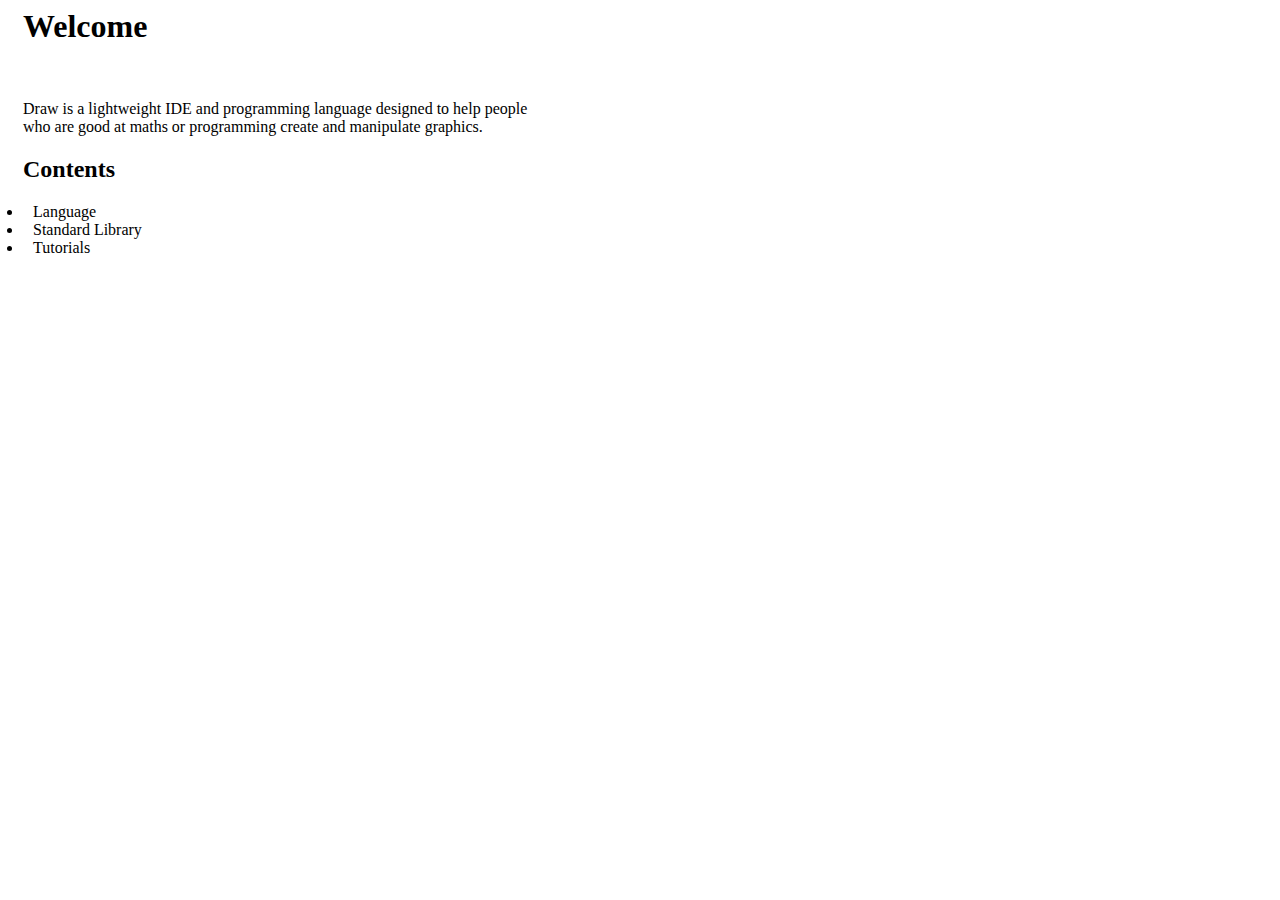
<file: classes/welcome/index.html>
<head>
	<style type="text/css">
		* {
			padding-left: 5;
		}

		a {
			color: inherit;
			text-decoration: inherit;
		}

	</style>

</head>

<body>
	<h1>Welcome</h1>
	<br>
	<p>
		Draw is a lightweight IDE and programming language designed to help people<br>
		who are good at maths or programming create and manipulate graphics.

	</p>
	<h2>Contents</h2>
	<ul>
		<li><a href="language/language_specification.html"> Language </a></li>
		<li><a href="library/standard_library.html"> Standard Library </a></li>
		<li><a href="tutorials/tutorial.html"> Tutorials </a></li>
	</ul>
	
</body>
</file>
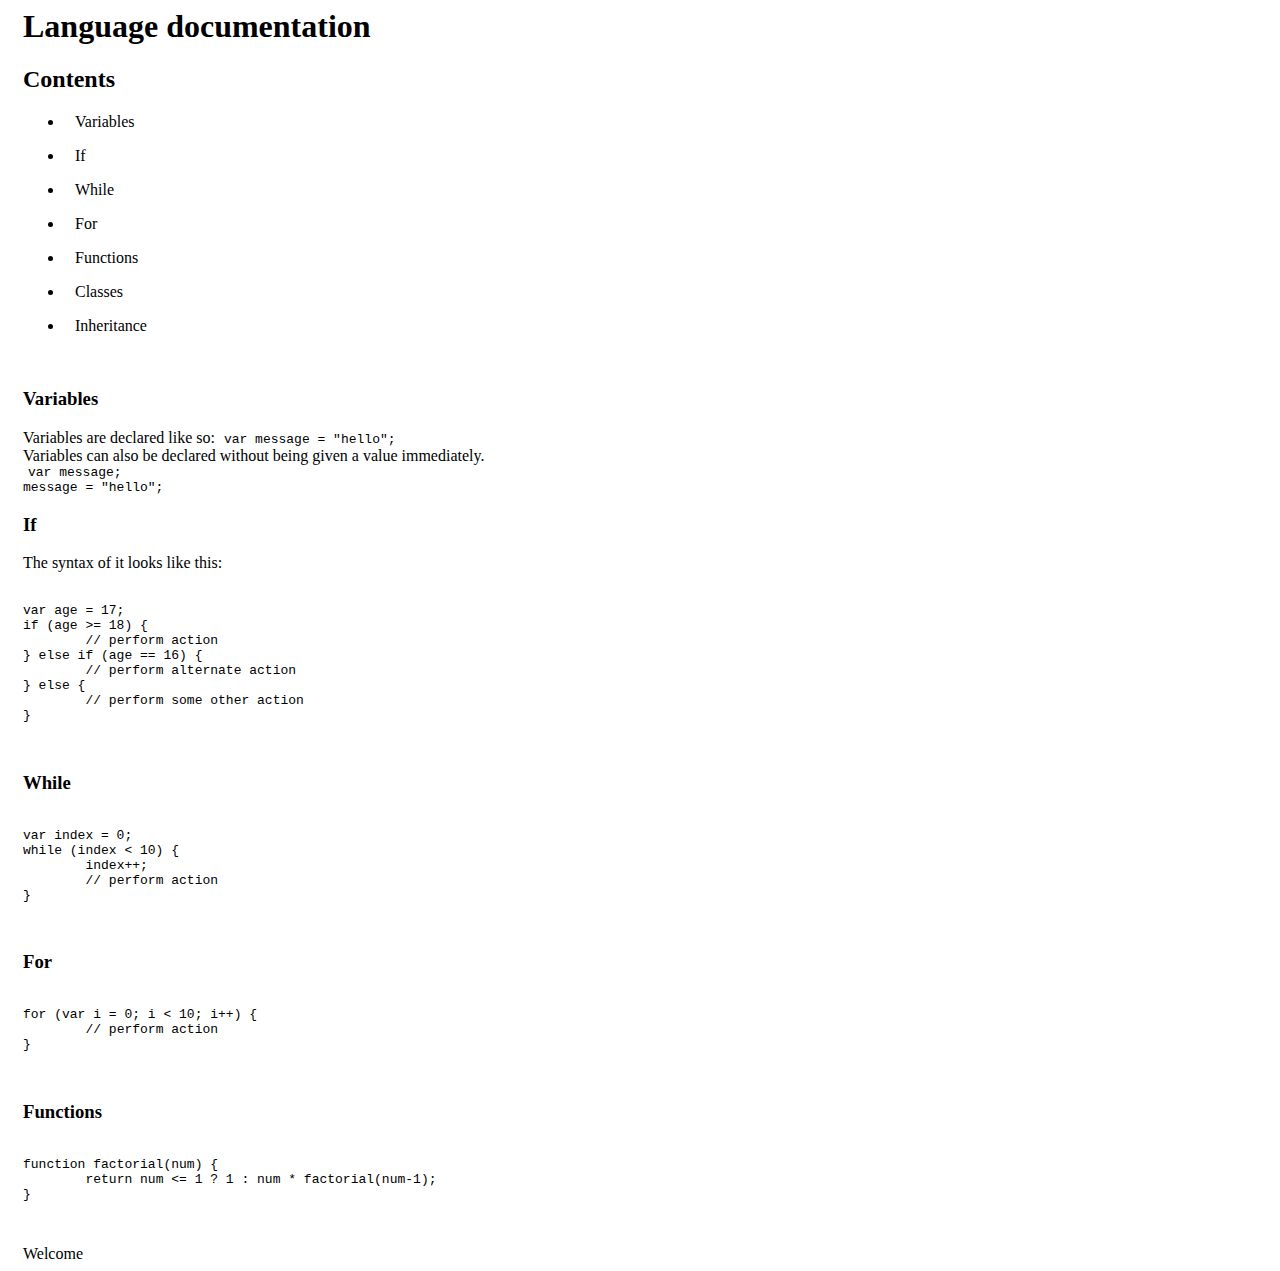
<file: classes/welcome/language/language_specification.html>
<head>
	<style type="text/css">
		* {
			padding-left: 5;
		}

		a {
			color: inherit;
			text-decoration: inherit;
		}

		#contents {
			margin-left: 10;
			padding-left: 10;

		}

		li {
			list-style-position: inside;
		}

	</style>
</head>

<body>
	<h1>Language documentation</h1>
	<h2>Contents</h2>
	<div id="contents">
		<ul>
			<li><a href="#Variables">Variables</a></li>
		</ul>
		<ul>
			<li><a href="#If">If</a></li>
		</ul>
		<ul>
			<li><a href="#While">While</a></li>
		</ul>
		<ul>
			<li><a href="#For">For</a></li>
		</ul>
		<ul>
			<li><a href="#Functions">Functions</a></li>
		</ul>
		<ul>
			<li><a href="#Classes">Classes</a></li>
		</ul>
		<ul>
			<li><a href="#Inheritance">Inheritance</a></li>
		</ul>
	</div>
	<br>

	<h3 id="Variables">Variables</h3>
	<p>
		Variables are declared like so: <code>var message = "hello";</code><br>
		Variables can also be declared without being given a value immediately.<br>
		<code>var message; <br>message = "hello";</code>
	</p>

	<h3 id="If">If</h3>
	<p>
		The syntax of it looks like this:
	<pre>
		<code>
var age = 17;
if (age >= 18) {
	// perform action
} else if (age == 16) {
	// perform alternate action
} else {
	// perform some other action
}
		</code>
	</pre>
	</p>

	<h3 id="While">While</h3>
	<pre>
		<code>
var index = 0;
while (index < 10) {
	index++;
	// perform action
}
		</code>
	</pre>

	<h3 id="For">For</h3>
	<pre>
		<code>
for (var i = 0; i < 10; i++) {
	// perform action
}
		</code>
	</pre>

	<h3 id="Function">Functions</h3>
	<pre>
		<code>
function factorial(num) {
	return num <= 1 ? 1 : num * factorial(num-1);
}
		</code>
	</pre>

	<a href="../index.html">Welcome</a>
	
</body>
</file>
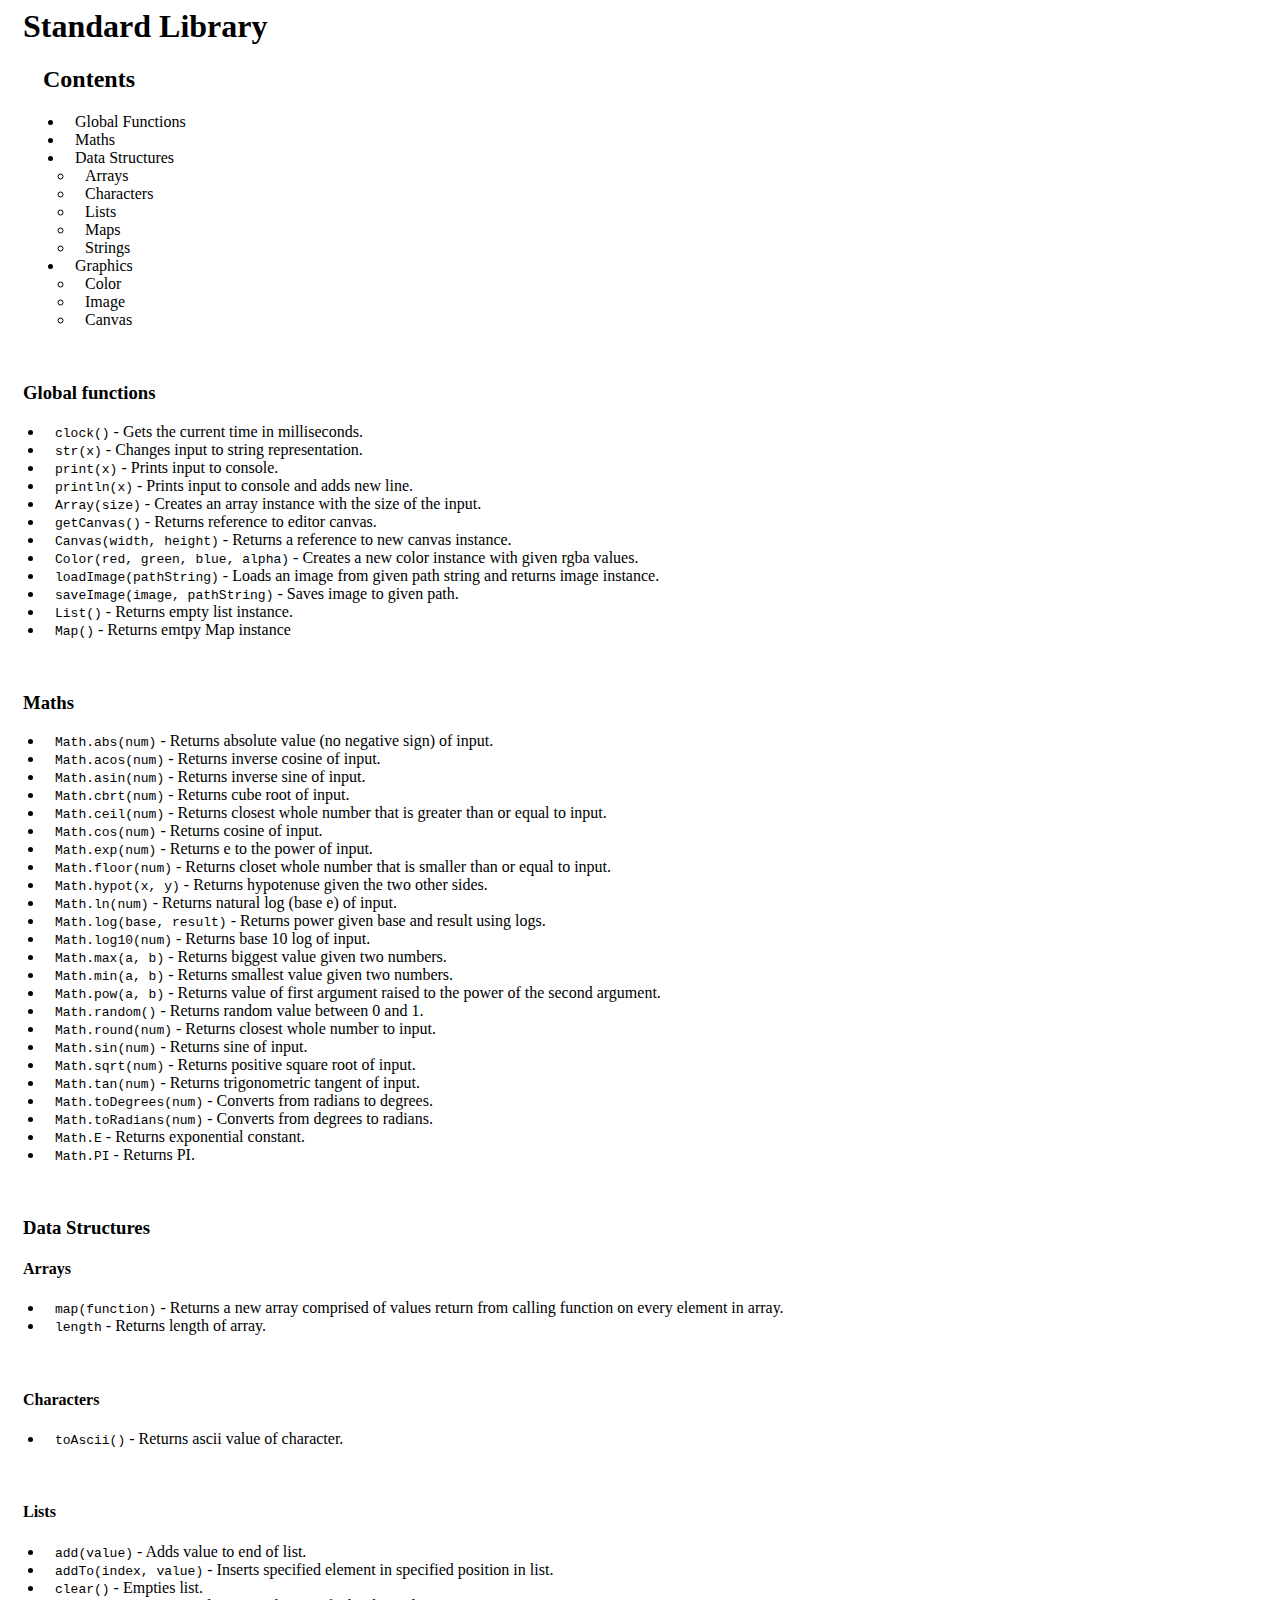
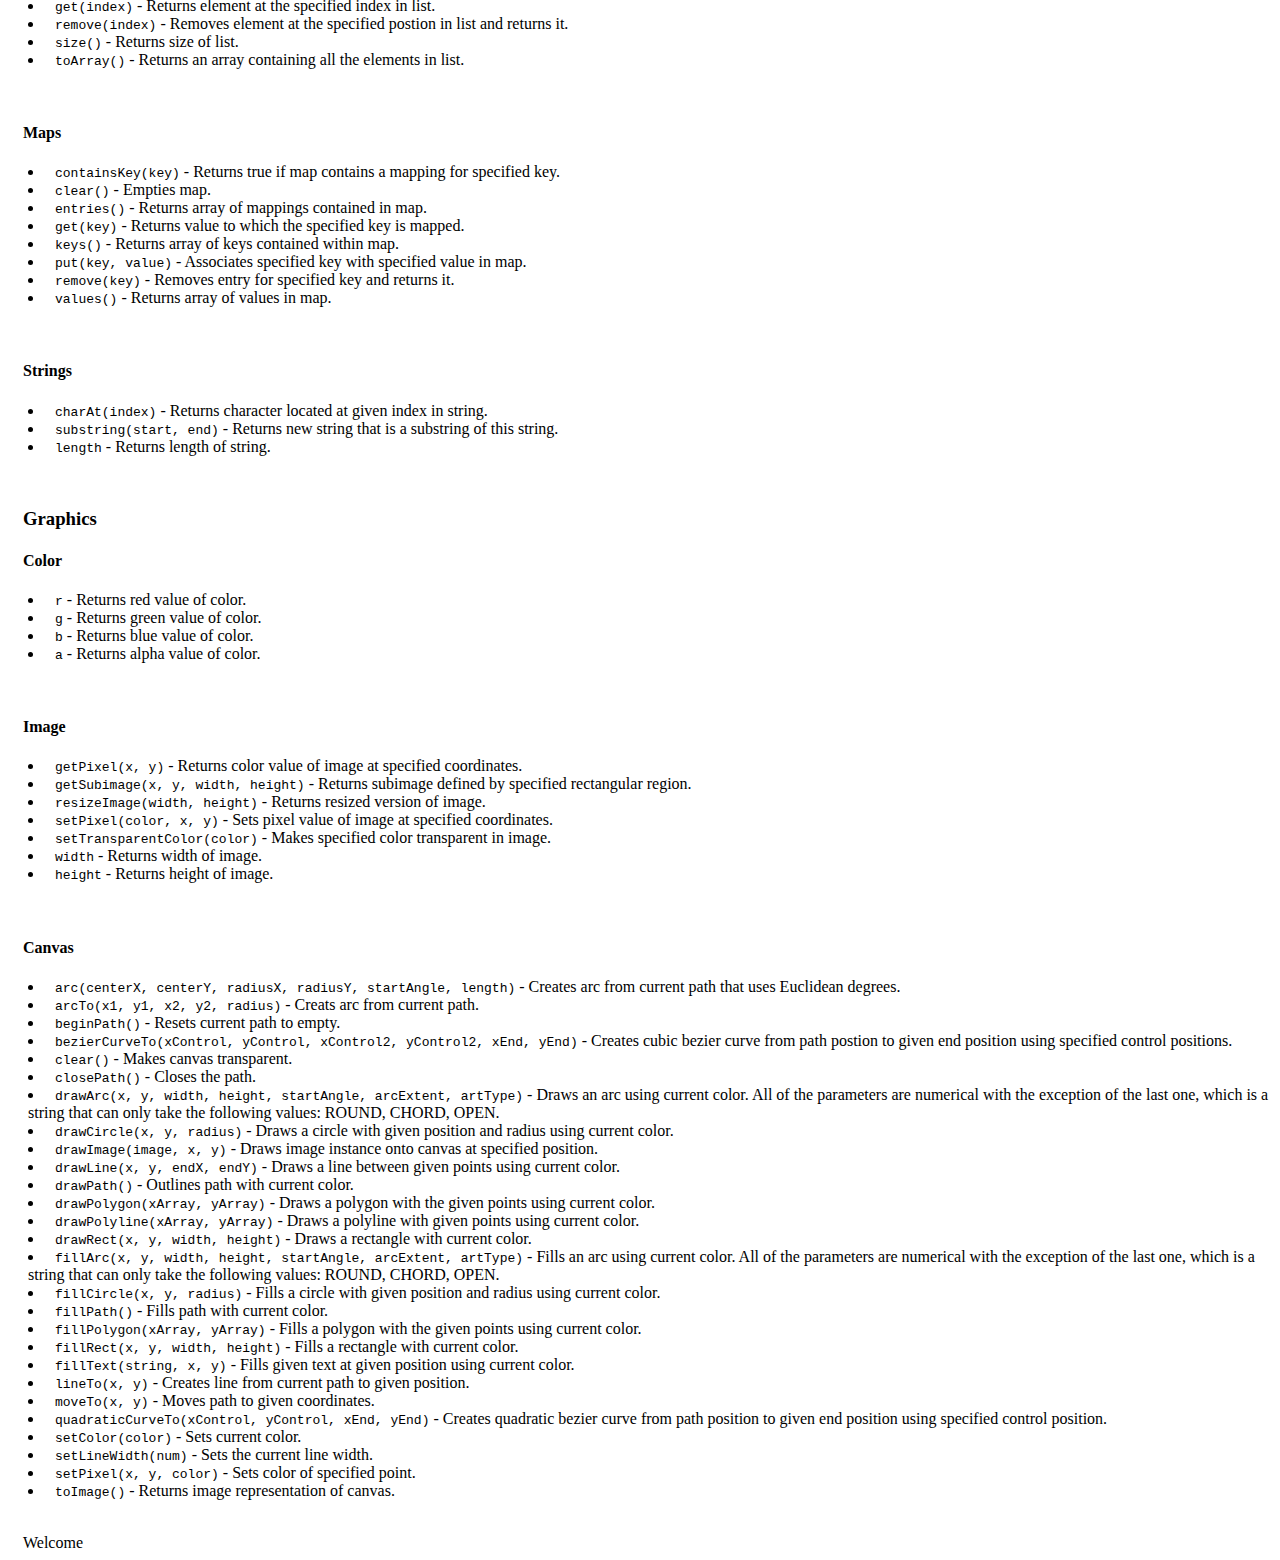
<file: classes/welcome/library/standard_library.html>
<head>
	<style type="text/css">
		* {
			padding-left: 5;
		}

		a {
			color: inherit;
			text-decoration: inherit;
		}

		#contents {
			margin-left: 10;
			padding-left: 10;

		}

		li {
			list-style-position: inside;
		}

	</style>

</head>

<body>
	<h1>Standard Library</h1>
	<div id="contents">
		<h2>Contents</h2>
		<ul>
			<li><a href="#Global-Functions">Global Functions</a></li>
			<li><a href="#Maths">Maths</a></li>
			<li>
				<a href="#Data-Structures">Data Structures</a>
				<ul>
					<li><a href="#Arrays">Arrays</a></li>
					<li><a href="#Characters">Characters</a></li>
					<li><a href="#Lists">Lists</a></li>
					<li><a href="#Maps">Maps</a></li>
					<li><a href="#Strings">Strings</a></li>
				</ul>
			</li>
			<li>
				<a href="#Graphics">Graphics</a>
				<ul>
					<li><a href="#Color">Color</a></li>
					<li><a href="#Image">Image</a></li>
					<li><a href="#Canvas">Canvas</a></li>
				</ul>
			</li>
		</ul>
	</div>
	<br>

	<h3 id="Global-Functions">Global functions</h3>
	<ul>
		<li><code>clock()</code> - Gets the current time in milliseconds.</li>
		<li><code>str(x)</code> - Changes input to string representation.</li>
		<li><code>print(x)</code> - Prints input to console.</li>
		<li><code>println(x)</code> - Prints input to console and adds new line.</li>
		<li><code>Array(size)</code> - Creates an array instance with the size of the input.</li>
		<li><code>getCanvas()</code> - Returns reference to editor canvas.</li>
		<li><code>Canvas(width, height)</code> - Returns a reference to new canvas instance.</li>
		<li><code>Color(red, green, blue, alpha)</code> - Creates a new color instance with given rgba values.</li>
		<li><code>loadImage(pathString)</code> - Loads an image from given path string and returns image instance.</li>
		<li><code>saveImage(image, pathString)</code> - Saves image to given path.</li>
		<li><code>List()</code> - Returns empty list instance.</li>
		<li><code>Map()</code> - Returns emtpy Map instance</li>
	</ul>
	<br>

	<h3 id="Maths">Maths</h3>
	<ul>
		<li><code>Math.abs(num)</code> - Returns absolute value (no negative sign) of input.</li>
		<li><code>Math.acos(num)</code> - Returns inverse cosine of input.</li>
		<li><code>Math.asin(num)</code> - Returns inverse sine of input.</li>
		<li><code>Math.cbrt(num)</code> - Returns cube root of input.</li>
		<li><code>Math.ceil(num)</code> - Returns closest whole number that is greater than or equal to input.</li>
		<li><code>Math.cos(num)</code> - Returns cosine of input.</li>
		<li><code>Math.exp(num)</code> - Returns e to the power of input.</li>
		<li><code>Math.floor(num)</code> - Returns closet whole number that is smaller than or equal to input.</li>
		<li><code>Math.hypot(x, y)</code> - Returns hypotenuse given the two other sides.</li>
		<li><code>Math.ln(num)</code> - Returns natural log (base e) of input.</li>
		<li><code>Math.log(base, result)</code> - Returns power given base and result using logs.</li>
		<li><code>Math.log10(num)</code> - Returns base 10 log of input.</li>
		<li><code>Math.max(a, b)</code> - Returns biggest value given two numbers.</li>
		<li><code>Math.min(a, b)</code> - Returns smallest value given two numbers.</li>
		<li><code>Math.pow(a, b)</code> - Returns value of first argument raised to the power of the second argument.</li>
		<li><code>Math.random()</code> - Returns random value between 0 and 1.</li>
		<li><code>Math.round(num)</code> - Returns closest whole number to input.</li>
		<li><code>Math.sin(num)</code> - Returns sine of input.</li>
		<li><code>Math.sqrt(num)</code> - Returns positive square root of input.</li>
		<li><code>Math.tan(num)</code> - Returns trigonometric tangent of input.</li>
		<li><code>Math.toDegrees(num)</code> - Converts from radians to degrees.</li>
		<li><code>Math.toRadians(num)</code> - Converts from degrees to radians.</li>
		<li><code>Math.E</code> - Returns exponential constant.</li>
		<li><code>Math.PI</code> - Returns PI.</li>
	</ul>
	<br>

	<h3 id="Data-Structures">Data Structures</h3>

	<h4 id="Arrays">Arrays</h4>
	<ul>
		<li><code>map(function)</code> 
			- Returns a new array comprised of values return from calling function on every element in array.
		</li>
		<li><code>length</code> - Returns length of array.</li>
	</ul>
	<br>

	<h4 id="Characters">Characters</h4>
	<ul>
		<li><code>toAscii()</code> - Returns ascii value of character.</li>
	</ul>
	<br>

	<h4 id="Lists">Lists</h4>
	<ul>
		<li><code>add(value)</code> - Adds value to end of list.</li>
		<li><code>addTo(index, value)</code> - Inserts specified element in specified position in list.</li>
		<li><code>clear()</code> - Empties list.</li>
		<li><code>get(index)</code> - Returns element at the specified index in list.</li>
		<li><code>remove(index)</code> - Removes element at the specified postion in list and returns it.</li>
		<li><code>size()</code> - Returns size of list.</li>
		<li><code>toArray()</code> - Returns an array containing all the elements in list.</li>
	</ul>
	<br>

	<h4 id="Maps">Maps</h4>
	<ul>
		<li><code>containsKey(key)</code> - Returns true if map contains a mapping for specified key.</li>
		<li><code>clear()</code> - Empties map.</li>
		<li><code>entries()</code> - Returns array of mappings contained in map.</li>
		<li><code>get(key)</code> - Returns value to which the specified key is mapped.</li>
		<li><code>keys()</code> - Returns array of keys contained within map.</li>
		<li><code>put(key, value)</code> - Associates specified key with specified value in map.</li>
		<li><code>remove(key)</code> - Removes entry for specified key and returns it.</li>
		<li><code>values()</code> - Returns array of values in map.</li>
	</ul>
	<br>

	<h4 id="Strings">Strings</h4>
	<ul>
		<li><code>charAt(index)</code> - Returns character located at given index in string.</li>
		<li><code>substring(start, end)</code> - Returns new string that is a substring of this string.</li>
		<li><code>length</code> - Returns length of string.</li>
	</ul>
	<br>

	<h3>Graphics</h3>

	<h4 id="Color">Color</h4>
	<ul>
		<li><code>r</code> - Returns red value of color.</li>
		<li><code>g</code> - Returns green value of color.</li>
		<li><code>b</code> - Returns blue value of color.</li>
		<li><code>a</code> - Returns alpha value of color.</li>
	</ul>
	<br>

	<h4 id="Image">Image</h4>
	<ul>
		<li><code>getPixel(x, y)</code> - Returns color value of image at specified coordinates.</li>
		<li><code>getSubimage(x, y, width, height)</code> - Returns subimage defined by specified rectangular region.</li>
		<li><code>resizeImage(width, height)</code> - Returns resized version of image.</li>
		<li><code>setPixel(color, x, y)</code> - Sets pixel value of image at specified coordinates.</li>
		<li><code>setTransparentColor(color)</code> - Makes specified color transparent in image.</li>
		<li><code>width</code> - Returns width of image.</li>
		<li><code>height</code> - Returns height of image.</li>
	</ul>
	<br>
	<h4 id="Canvas">Canvas</h4>
	<ul>
		<li>
			<code>arc(centerX, centerY, radiusX, radiusY, startAngle, length)</code>
			 - Creates arc from current path that uses Euclidean degrees.
		</li>
		<li><code>arcTo(x1, y1, x2, y2, radius)</code> - Creats arc from current path.</li>
		<li><code>beginPath()</code> - Resets current path to empty.</li>
		<li>
			<code>bezierCurveTo(xControl, yControl, xControl2, yControl2, xEnd, yEnd)</code> 
			- Creates cubic bezier curve from path postion to given end position using specified control positions.
		</li>
		<li><code>clear()</code> - Makes canvas transparent.</li>
		<li><code>closePath()</code> - Closes the path.</li>
		<li>
			<code>drawArc(x, y, width, height, startAngle, arcExtent, artType)</code> 
			- Draws an arc using current color. All of the parameters are numerical with the exception of the last one,
			which is a string that can only take the following values: ROUND, CHORD, OPEN.
		</li>
		<li><code>drawCircle(x, y, radius)</code> - Draws a circle with given position and radius using current color.</li>
		<li><code>drawImage(image, x, y)</code> - Draws image instance onto canvas at specified position.</li>
		<li><code>drawLine(x, y, endX, endY)</code> - Draws a line between given points using current color.</li>
		<li><code>drawPath()</code> - Outlines path with current color.</li>
		<li><code>drawPolygon(xArray, yArray)</code> - Draws a polygon with the given points using current color.</li>
		<li><code>drawPolyline(xArray, yArray)</code> - Draws a polyline with given points using current color.</li>
		<li><code>drawRect(x, y, width, height)</code> - Draws a rectangle with current color.</li>
		<li>
			<code>fillArc(x, y, width, height, startAngle, arcExtent, artType)</code> 
			- Fills an arc using current color. All of the parameters are numerical with the exception of the last one,
			which is a string that can only take the following values: ROUND, CHORD, OPEN.
		</li>
		<li><code>fillCircle(x, y, radius)</code> - Fills a circle with given position and radius using current color.</li>
		<li><code>fillPath()</code> - Fills path with current color.</li>
		<li><code>fillPolygon(xArray, yArray)</code> - Fills a polygon with the given points using current color.</li>
		<li><code>fillRect(x, y, width, height)</code> - Fills a rectangle with current color.</li>
		<li><code>fillText(string, x, y)</code> - Fills given text at given position using current color.</li>
		<li><code>lineTo(x, y)</code> - Creates line from current path to given position.</li>
		<li><code>moveTo(x, y)</code> - Moves path to given coordinates.</li>
		<li>
			<code>quadraticCurveTo(xControl, yControl, xEnd, yEnd)</code> 
			- Creates quadratic bezier curve from path position to given end position using specified control position.
		</li>
		<li><code>setColor(color)</code> - Sets current color.</li>
		<li><code>setLineWidth(num)</code> - Sets the current line width.</li>
		<li><code>setPixel(x, y, color)</code> - Sets color of specified point.</li>
		<li><code>toImage()</code> - Returns image representation of canvas.</li>
	</ul>
	<br>

	<a href="../index.html">Welcome</a>
	
</body>
</file>
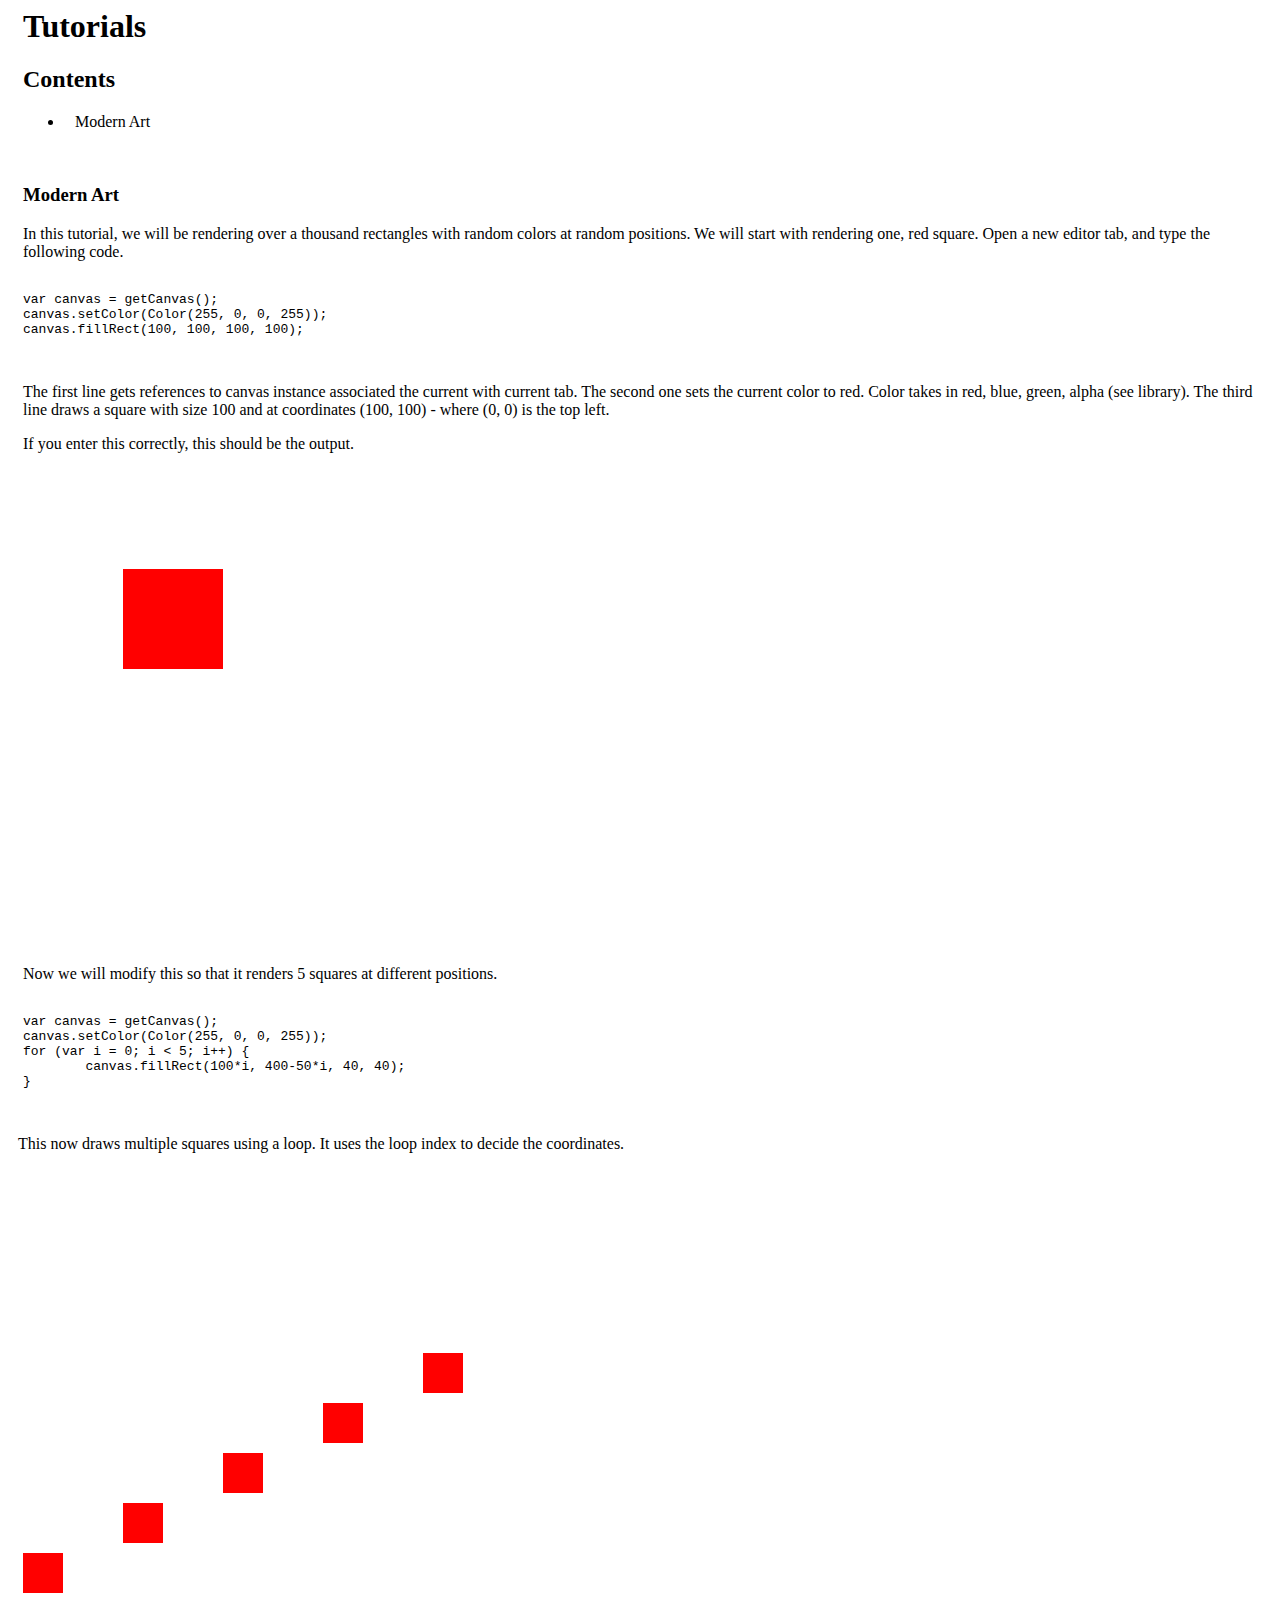
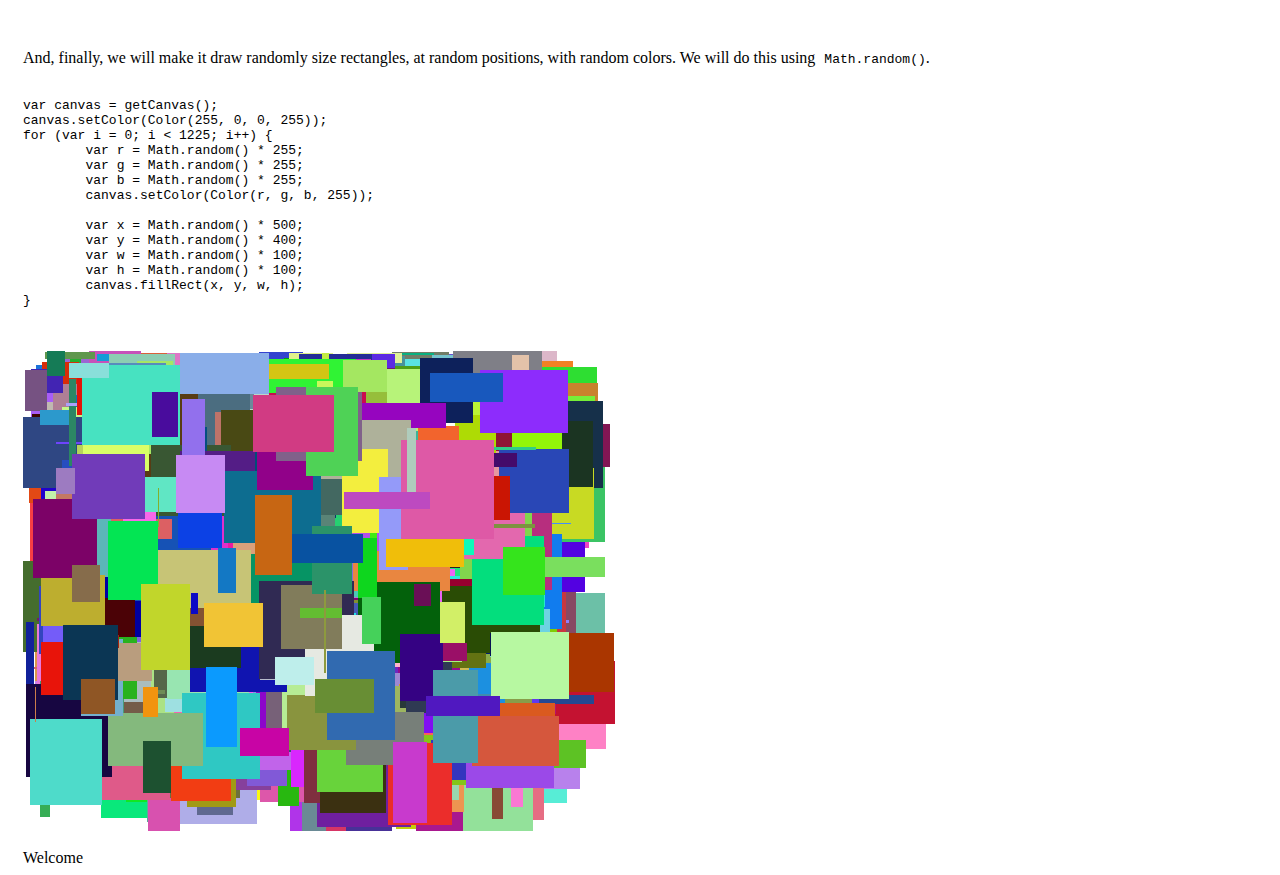
<file: classes/welcome/tutorials/tutorial.html>
<head>

	<style type="text/css">
		* {
			padding-left: 5;
		}

		a {
			color: inherit;
			text-decoration: inherit;
		}

		#contents {
			margin-left: 10;
			padding-left: 10;

		}

		li {
			list-style-position: inside;
		}

	</style>

</head>

<body>
	<h1>Tutorials</h1>
	<h2>Contents</h2>
	<div id="contents">
	<ul>
		<li><a href="#modern-art">Modern Art</a></li>
	</ul>
	</div>
	<br>

	<h3 id="modern-art">Modern Art</h3>
	<p>
		In this tutorial, we will be rendering over a thousand rectangles with random colors at random positions.
		We will start with rendering one, red square. Open a new editor tab, and type the following code.
	</p>
	<pre>
		<code>
var canvas = getCanvas();
canvas.setColor(Color(255, 0, 0, 255));
canvas.fillRect(100, 100, 100, 100);
		</code>
	</pre>

	<p>
		The first line gets references to canvas instance associated the current with current tab.
		The second one sets the current color to red. Color takes in red, blue, green, alpha (see library).
		The third line draws a square with size 100 and at coordinates (100, 100) - where (0, 0) is the top left.
	</p>

	<p>If you enter this correctly, this should be the output.</p>
	<img src="rect.png"><br>

	<p>
		Now we will modify this so that it renders 5 squares at different positions.
	</p>
		<pre>
		<code>
var canvas = getCanvas();
canvas.setColor(Color(255, 0, 0, 255));
for (var i = 0; i < 5; i++) {	
	canvas.fillRect(100*i, 400-50*i, 40, 40);
}
		</code>
	</pre>

	<p>

	</p>This now draws multiple squares using a loop. It uses the loop index to decide the coordinates.

	<img src="5_rects.png"><br>

	<p>
		And, finally, we will make it draw randomly size rectangles, at random positions, with random colors.
		We will do this using <code>Math.random()</code>.
	</p>
	<pre>
		<code>
var canvas = getCanvas();
canvas.setColor(Color(255, 0, 0, 255));
for (var i = 0; i < 1225; i++) {	
	var r = Math.random() * 255;
	var g = Math.random() * 255;
	var b = Math.random() * 255;
	canvas.setColor(Color(r, g, b, 255));

	var x = Math.random() * 500;
	var y = Math.random() * 400;
	var w = Math.random() * 100;
	var h = Math.random() * 100;
	canvas.fillRect(x, y, w, h);
}
		</code>
	</pre>

	<img src="modern_art.png"><br><br>

	<a href="../index.html">Welcome</a>
	
</body>
</file>
